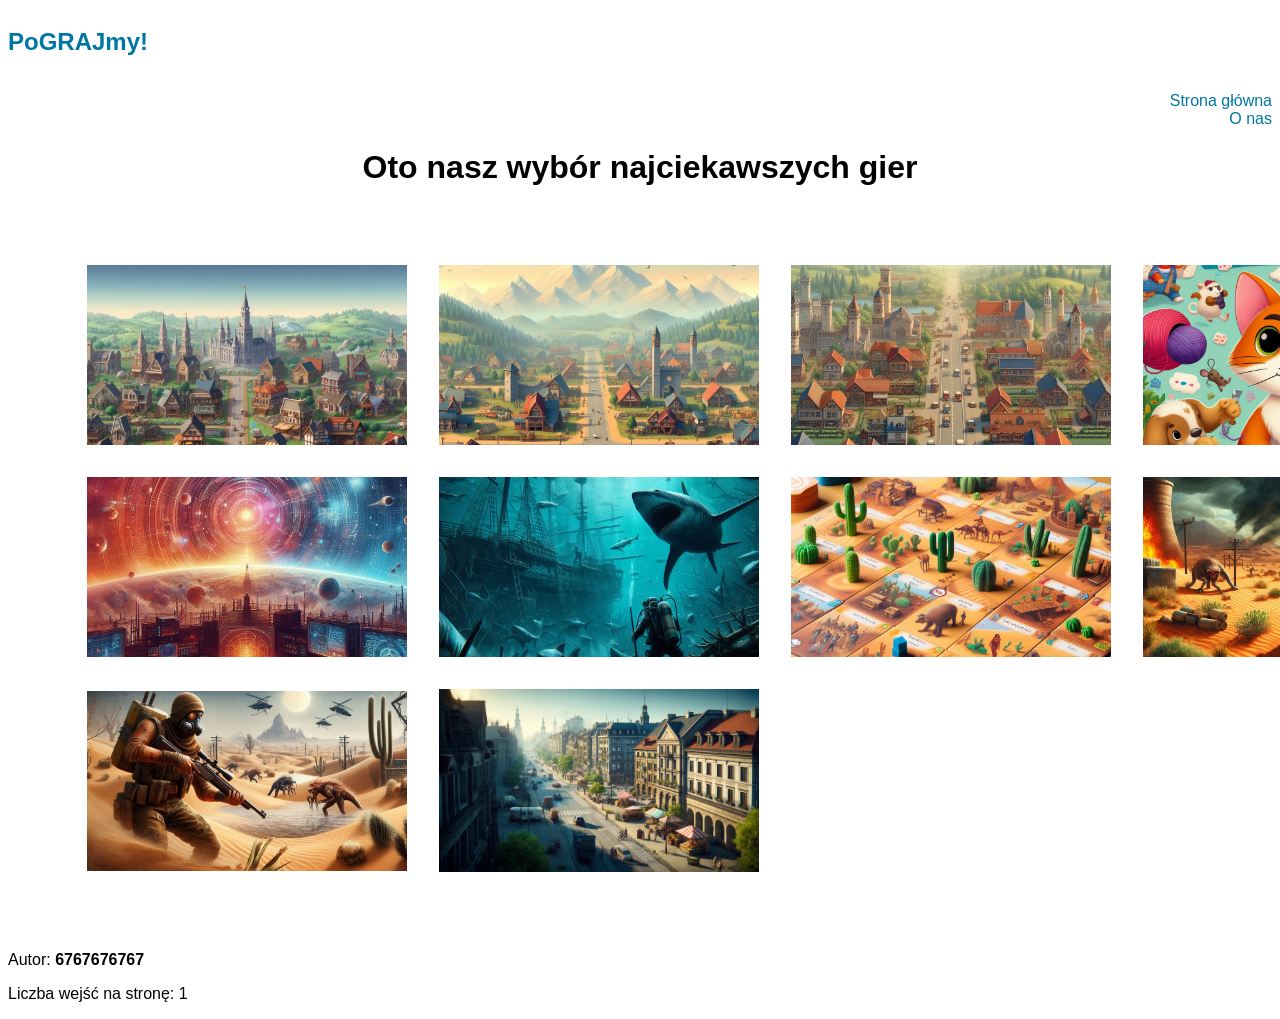
<file: index.html>
<!DOCTYPE html>
<html lang="pl">
<head>
    <meta charset="UTF-8">
    <meta http-equiv="X-UA-Compatible" content="IE=edge">
    <meta name="viewport" content="width=device-width, initial-scale=1.0">
    <title>Najlepsze gry | PoGRAJmy!</title>
    <link rel="stylesheet" href="style_gier.css">
    <script src="script.js"></script>
</head>
<body>
    <header>
        <h2><a href="index.html">PoGRAJmy!</a></h2>
    </header>
    <nav>
        <ul>
            <li><a href="index.html">Strona główna</a></li>
            <li><a href="onas.html">O nas</a></li>
        </ul>
    </nav>
    <main>
        <h1>Oto nasz wybór najciekawszych gier</h1>
        <div class="obraz">
            <img src="gra1.jpg" alt="Miniatura gry" title="Tytuł gry">
            <img src="gra2.jpg" alt="Miniatura gry" title="Tytuł gry">
            <img src="gra3.jpg" alt="Miniatura gry" title="Tytuł gry">
            <img src="gra4.jpg" alt="Miniatura gry" title="Tytuł gry">
            <img src="gra5.jpg" alt="Miniatura gry" title="Tytuł gry">
            <img src="gra6.jpg" alt="Miniatura gry" title="Tytuł gry">
            <img src="gra7.jpg" alt="Miniatura gry" title="Tytuł gry">
            <img src="gra8.jpg" alt="Miniatura gry" title="Tytuł gry">
            <img src="gra9.jpg" alt="Miniatura gry" title="Tytuł gry">
            <img src="gra10.png" alt="Miniatura gry" title="Tytuł gry">
        </div>
    </main>
    <footer>
        <p>Autor: <strong>6767676767</strong></p>
        <p id="wynikl"></p>
    </footer>

</body>
</html>
</file>
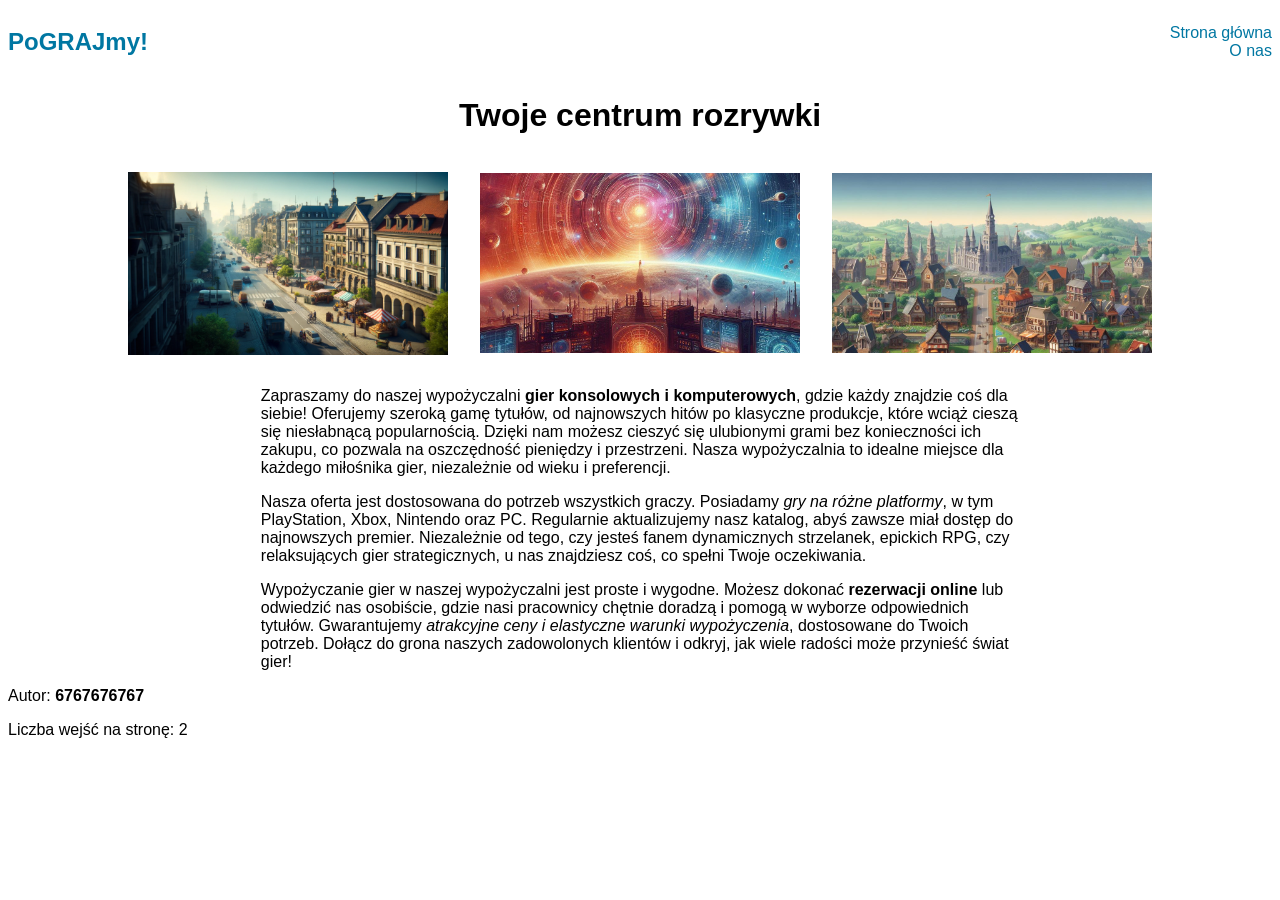
<file: onas.html>
<!DOCTYPE html>
<html lang="pl">
<head>
    <meta charset="UTF-8">
    <meta http-equiv="X-UA-Compatible" content="IE=edge">
    <meta name="viewport" content="width=device-width, initial-scale=1.0">
    <title>O nas | PoGRAJmy!!</title>
    <link rel="stylesheet" href="style_gier.css">
    <script src="script.js"></script>
</head>
<body>
    <header>
        <section class="jeden">
            <h2><a href="index.html">PoGRAJmy!</a></h2>
        </section>
        <section class="dwa">
            <ul>
                <li><a href="index.html">Strona główna</a></li>
                <li><a href="onas.html">O nas</a></li>
            </ul>
        </section>
    </header>
    <main>
        <h1>Twoje centrum rozrywki</h1>
        <div class="obrazki">
            <img src="gra10.png">
            <img src="gra5.jpg">
            <img src="gra1.jpg">
        </div>
        <div class="tekst">
        <p>Zapraszamy do naszej wypożyczalni <strong>gier konsolowych i komputerowych</strong>, gdzie każdy znajdzie coś dla siebie! Oferujemy szeroką gamę tytułów, od najnowszych hitów po klasyczne produkcje, które wciąż cieszą się niesłabnącą popularnością. Dzięki nam możesz cieszyć się ulubionymi grami bez konieczności ich zakupu, co pozwala na oszczędność pieniędzy i przestrzeni. Nasza wypożyczalnia to idealne 
            miejsce dla każdego miłośnika gier, niezależnie od wieku i preferencji.</p>
        <p>Nasza oferta jest dostosowana do potrzeb wszystkich graczy. Posiadamy <em>gry na różne platformy</em>, w tym PlayStation, Xbox, Nintendo oraz PC. Regularnie aktualizujemy nasz katalog, abyś zawsze miał dostęp do najnowszych premier. Niezależnie od tego, czy jesteś fanem 
            dynamicznych strzelanek, epickich RPG, czy relaksujących gier strategicznych, u nas znajdziesz coś, co spełni Twoje oczekiwania.</p>
        <p>Wypożyczanie gier w naszej wypożyczalni jest proste i wygodne. Możesz dokonać <strong>rezerwacji online</strong> lub odwiedzić nas osobiście, gdzie nasi pracownicy chętnie doradzą i 
            pomogą w wyborze odpowiednich tytułów. Gwarantujemy <em>atrakcyjne ceny i elastyczne warunki wypożyczenia</em>, dostosowane do Twoich potrzeb. Dołącz do grona naszych zadowolonych klientów i odkryj, jak wiele radości może przynieść świat gier!</p>
        </div>
    </main>
    <footer>
        <p>Autor: <strong>6767676767</strong></p>
        <p id="wynikl"></p>
    </footer>

</body>
</html>
</file>
<file: style_gier.css>
* {
    font-family: 'Segoe UI', Tahoma, Geneva, Verdana, sans-serif;
}

header {
    display: flex;
    flex-direction: row;
    justify-content: space-between;
}

.jeden {
    width: 40%;
    text-align: left;
}

.dwa {
    width: 60%;
    text-align: right;
}

li {
    list-style: none;
    text-align: right;
    margin: auto;
}

a {
    text-decoration: none;
    color: #0077a2;
}

h1 {
    text-align: center;
}

img {
    width: 20em;
    margin: 1em;
}

.obraz {
    display: grid;
    grid-template-columns: 1fr 1fr 1fr 1fr;
    align-items: center;
    margin: 5%;
}

img:hover {
    outline: 3px dashed #E30613;
}

.obrazki {
    display: flex;
    flex-direction: row;
    margin: auto;
    align-items: center;
    justify-content: center;
}

.tekst {
    margin-left: 20%;
    margin-right: 20%;
}
</file>
